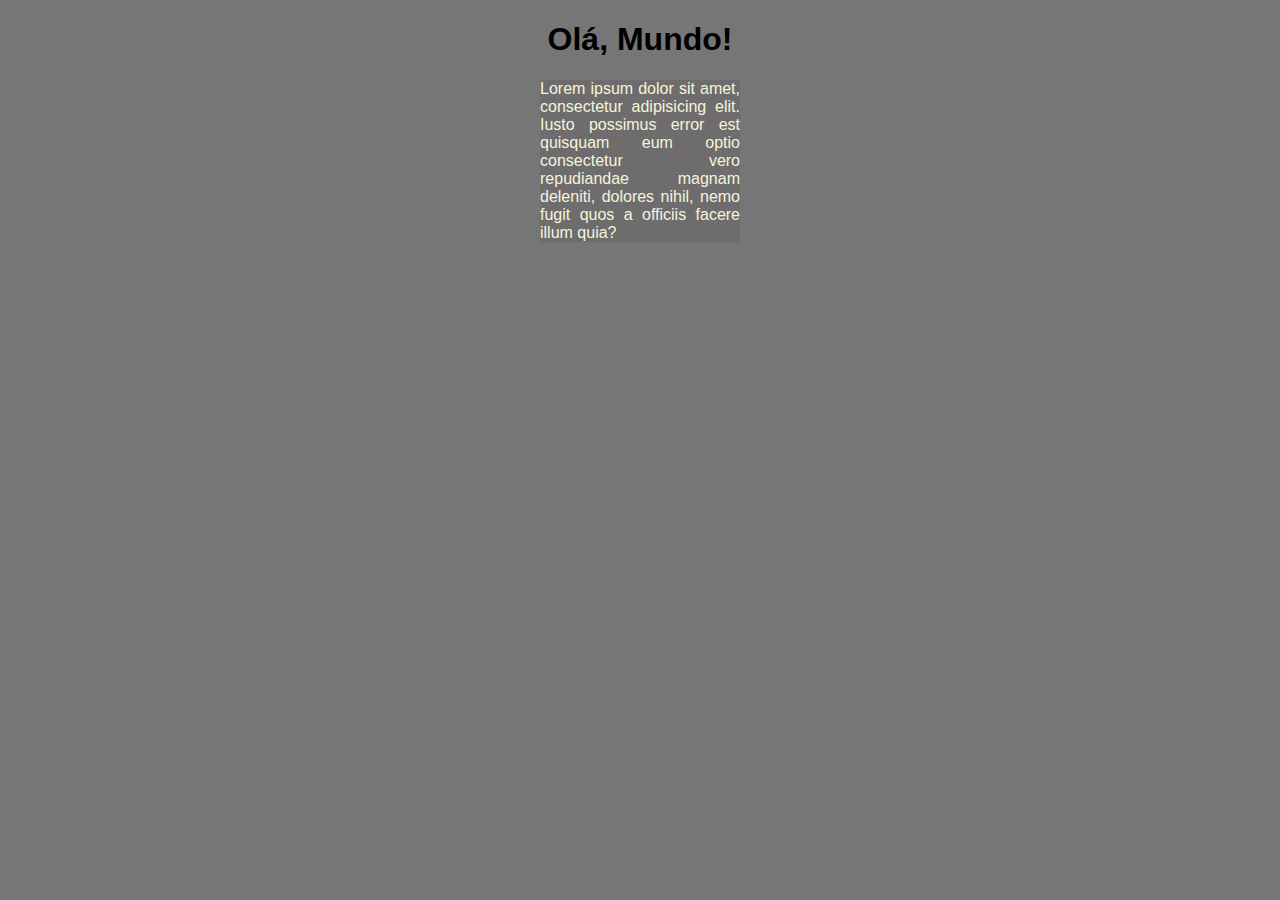
<file: moduloA/index.html>
<!DOCTYPE html>
<html lang="pt-br">
<head>
    <meta charset="UTF-8">
    <meta http-equiv="X-UA-Compatible" content="IE=edge">
    <meta name="viewport" content="width=device-width, initial-scale=1.0">
    <link rel="stylesheet" href="style.css">
    <title>aula de java Modulo A</title>
</head>
<body>

    <header>
        <h1>Olá, Mundo!</h1>
        <p>Lorem ipsum dolor sit amet, consectetur adipisicing elit. Iusto possimus error est quisquam eum optio consectetur vero repudiandae magnam deleniti, dolores nihil, nemo fugit quos a officiis facere illum quia?</p>
    </header>
    <script>
        window.alert('Minha primeira mensagem');
        window.confirm('Está gostando de JavaScript');
        window.prompt('Digite seu nome');
    </script>
    
</body>
</html>
</file>
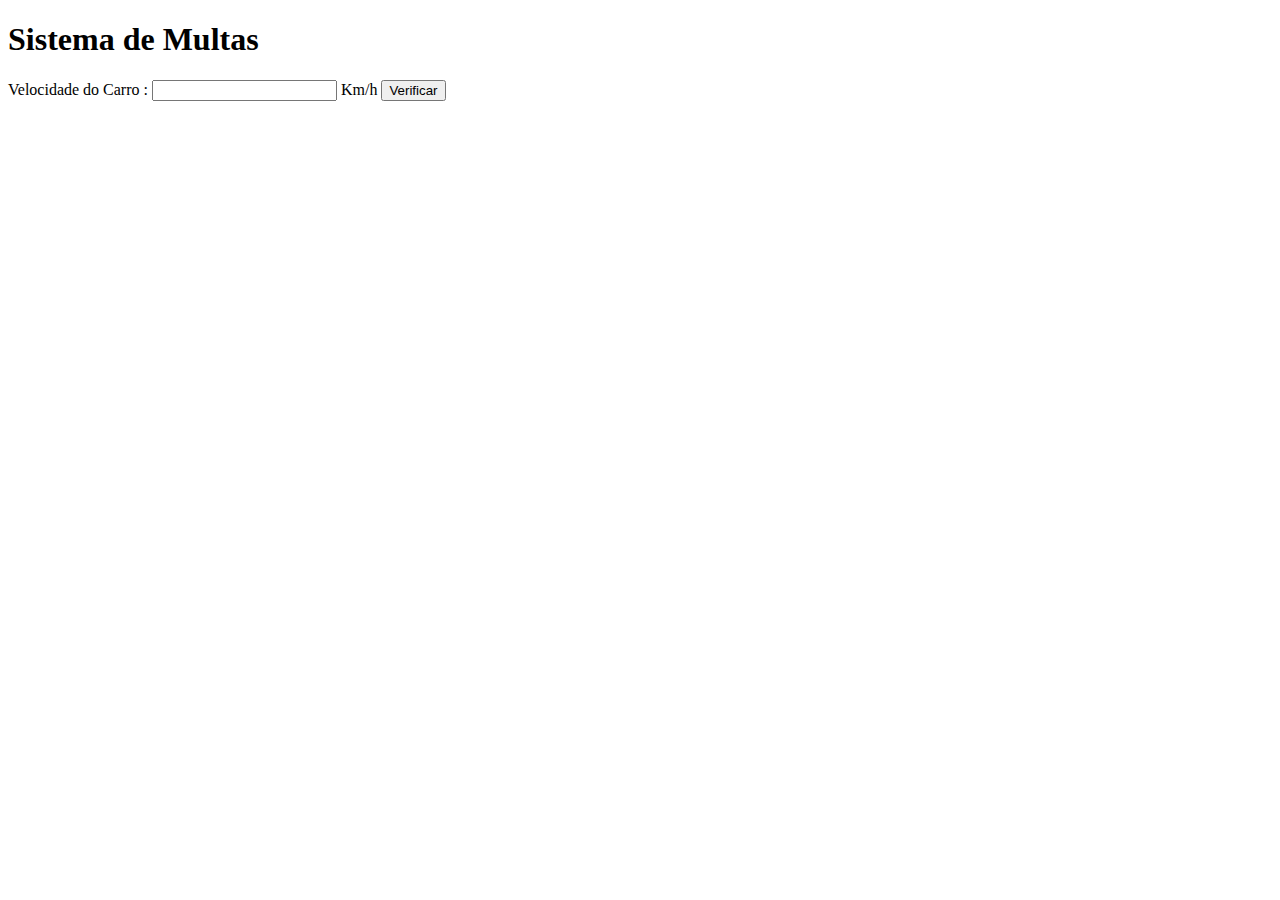
<file: ModuloC/multas/index.html>
<!DOCTYPE html>
<html lang="pt-br">
<head>
    <meta charset="UTF-8">
    <meta http-equiv="X-UA-Compatible" content="IE=edge">
    <meta name="viewport" content="width=device-width, initial-scale=1.0">
    <title>Document</title>
</head>
<body>
    <h1>Sistema de Multas</h1>
    Velocidade do Carro : <input type="number" name="txtvel" id="txtvel"> Km/h 
    <input type="button" value="Verificar" onclick="calcular()">

      <div id="res"></div> 

    <script>

        function calcular() {
            var txtv = window.document.querySelector('input#txtvel')
            var res = window.document.querySelector('div#res')
            var vel = Number(txtv.value)
            res.innerHTML = ` <p> Sua velocidade atual é de ${vel} Km/h </p>`
            if(vel > 60){
                res.innerHTML += `<p> Voce está <strong>MULTADO</strong> por excesso de velocidade!</p>`
            } else{
                res.innerHTML += `<p> Dirija com segurança </p>`

            }

        }
    </script>

    
</body>
</html>
</file>
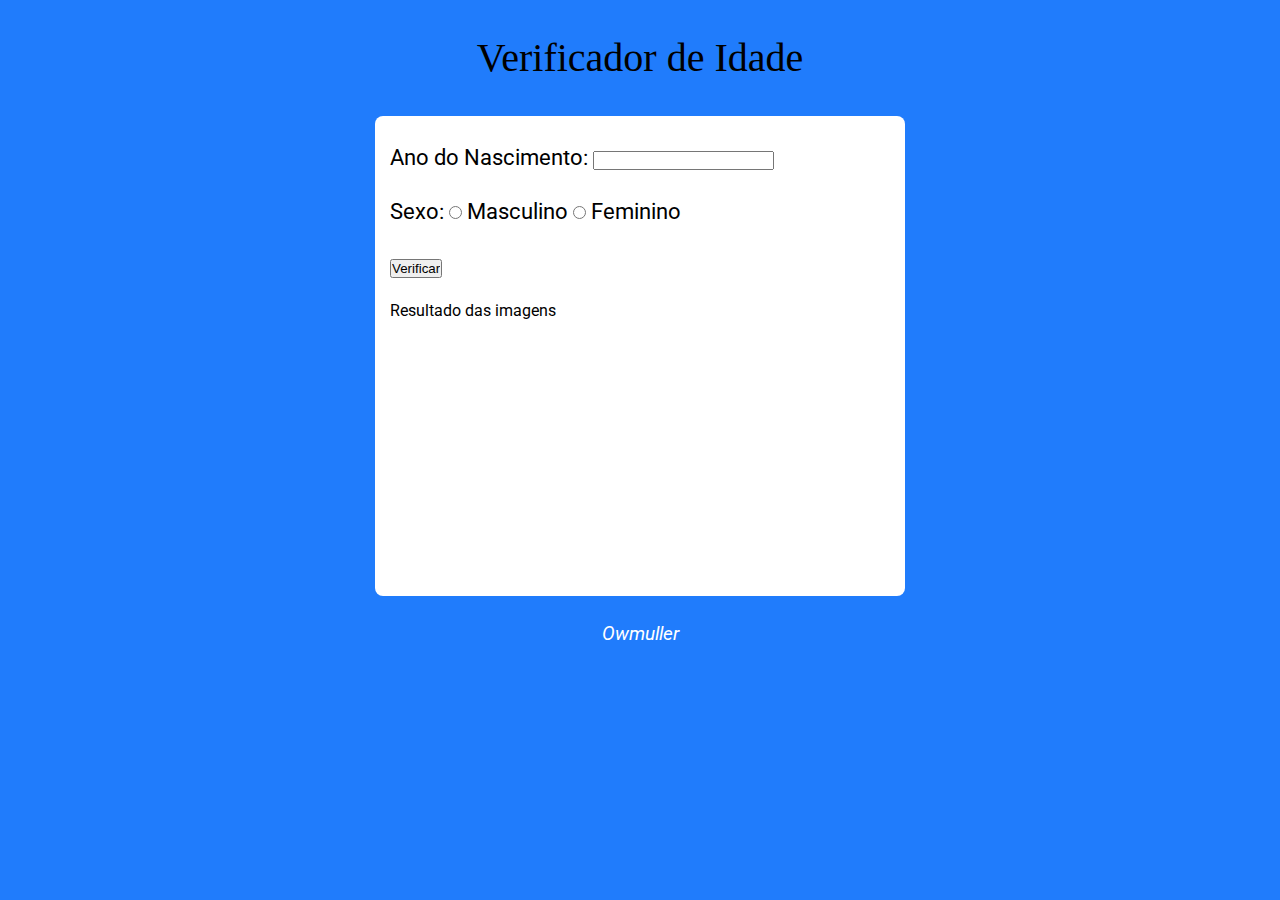
<file: exercicio/desafio/d004/index.html>
<!DOCTYPE html>
<html lang="pt-br">
<head>
    <meta charset="UTF-8">
    <meta http-equiv="X-UA-Compatible" content="IE=edge">
    <meta name="viewport" content="width=device-width, initial-scale=1.0">
    <link rel="stylesheet" href="style.css">
    <title>Verificador de Idade</title>
</head>
<body>
    <h1>Verificador de Idade</h1>

    <main>
        <div>
        <p>Ano do Nascimento: <input type="number" name="txtano" id="txtano"></p>

        <p>Sexo: 
             <input type="radio" name="radsex" id="masc"> <label for="masc">Masculino</label>
             <input type="radio" name="radsex" id="femi"> <label for="femi">Feminino</label> 
        </p>
        <p><input type="button" value="Verificar" onclick="verificar()"></p>

        </div>
        <div id="res"> Resultado das imagens </div>


      

    </main>


    <footer>
        
        <a href="#">Owmuller</a>

    </footer>

    <script src="script.js"></script>
    
</body>
</html>
</file>
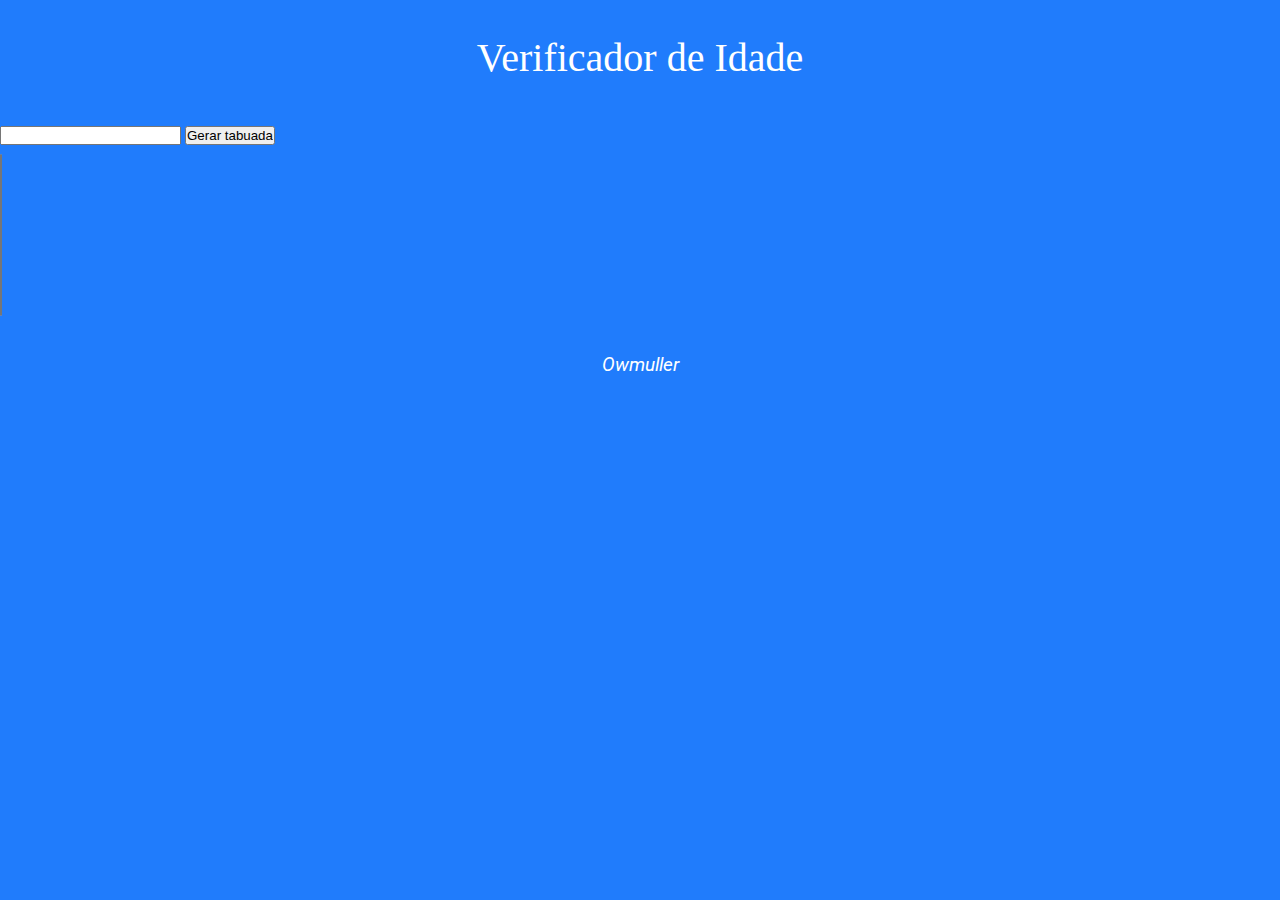
<file: exercicio/desafio/d005/index.html>
<!DOCTYPE html>
<html lang="pt-br">
<head>
    <meta charset="UTF-8">
    <meta http-equiv="X-UA-Compatible" content="IE=edge">
    <meta name="viewport" content="width=device-width, initial-scale=1.0">
    <link rel="stylesheet" href="style.css">
    <title>Verificador de Idade</title>
</head>
<body>
    <header>
        <h1>Verificador de Idade</h1>
    </header>

    <input class="form-control mb-3" type="number" name="num" id="nu1">
    <input type="button" class="btn btn-dark p-2" value="Gerar tabuada" onclick="tabuada()"></input> 
  </div>
  <div class="card-footer text-muted">
    <select class="form-select text-center fs-1 " name="tabuada" id="seltab" size="10"></select>
  </div>

    <footer>
        
        <a href="#">Owmuller</a>

    </footer>

    <script src="script.js"></script>
    
</body>
</html>
</file>
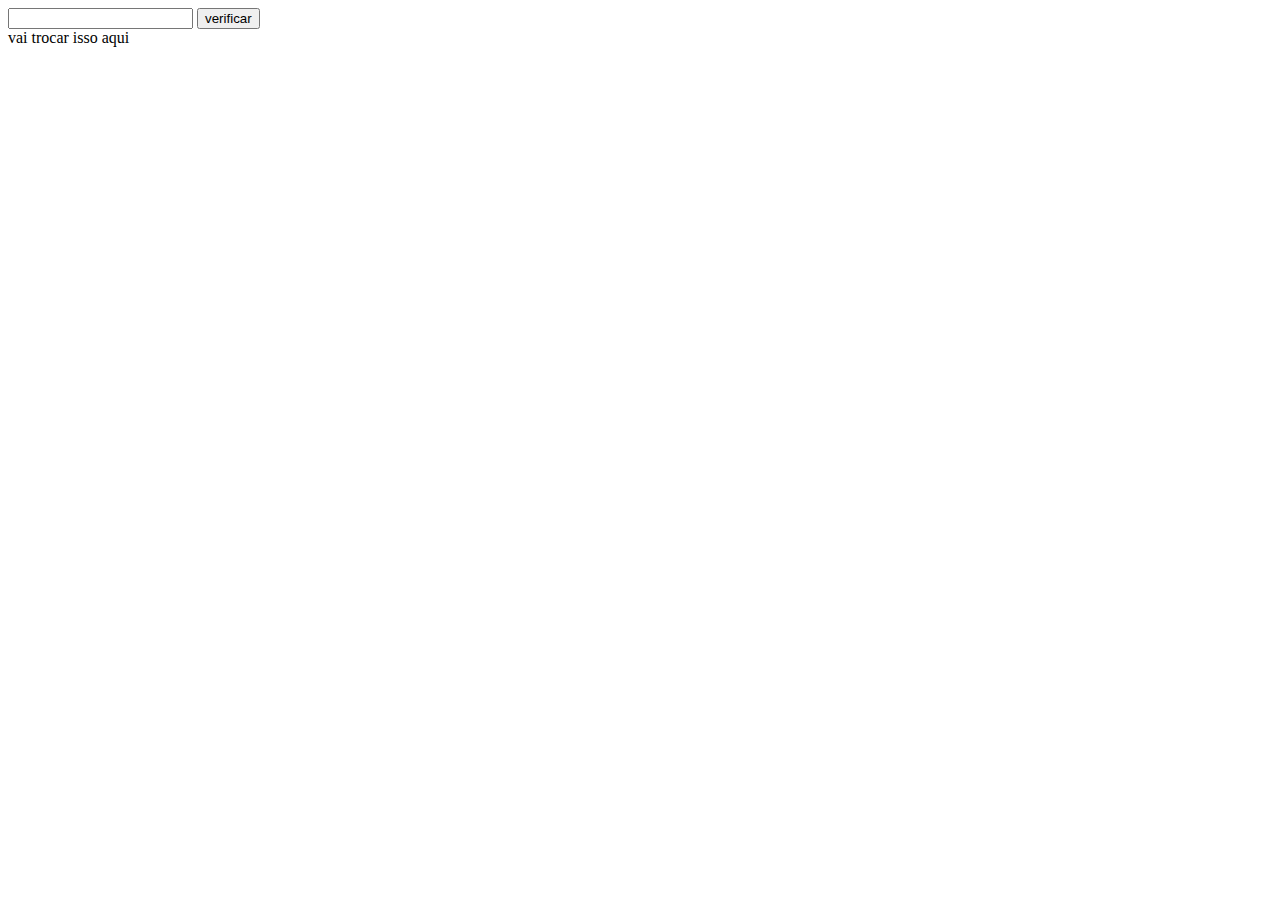
<file: exercicio/desafio/ex006/index.html>
<!DOCTYPE html>
<html lang="pt-br">
<head>
    <meta charset="UTF-8">
    <meta http-equiv="X-UA-Compatible" content="IE=edge">
    <meta name="viewport" content="width=device-width, initial-scale=1.0">
    <title>tabuada</title>
</head>
<body>
        <input type="number" name="numero" id="valor">
        <input type="button" value="verificar" onclick="calcular()">
    
    
    <div id="=resultado"> vai trocar isso aqui </div>

    <script src="script.js"></script>
</body>
</html>
</file>
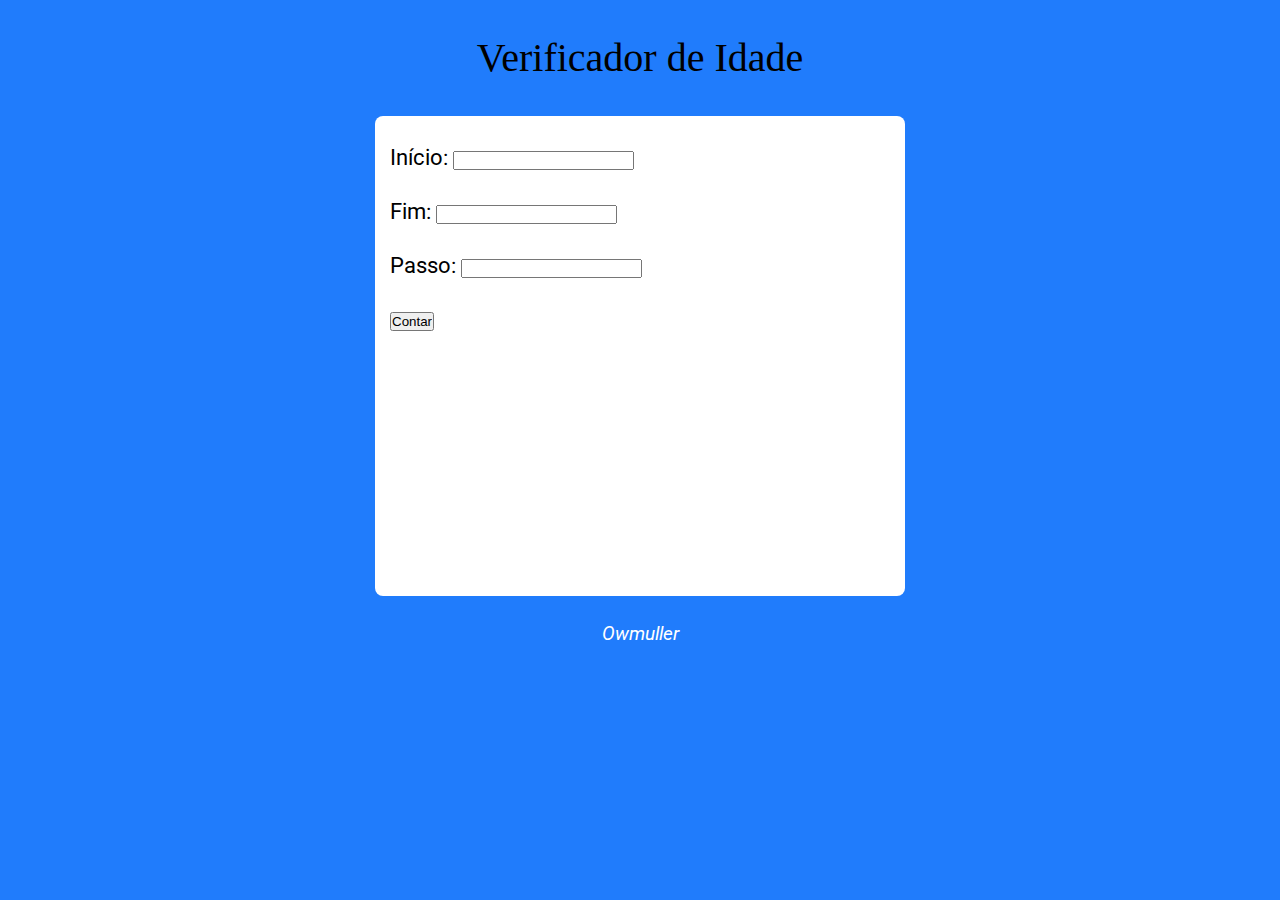
<file: ModuloD/exercicios/ex004/index.html>
<!DOCTYPE html>
<html lang="pt-br">
<head>
    <meta charset="UTF-8">
    <meta http-equiv="X-UA-Compatible" content="IE=edge">
    <meta name="viewport" content="width=device-width, initial-scale=1.0">
    <link rel="stylesheet" href="style.css">
    <title>Verificador de Idade</title>
</head>
<body>
    <h1>Verificador de Idade</h1>

    <main>
        <div>
        <p>Início: <input type="number" name="inicio" id="txti"></p>

        <p>Fim: <input type="number" name="fim" id="txtf"></p>

        <p>Passo: <input type="number" name="passo" id="txtp"></p>

    
        <p><input type="button" value="Contar" onclick="contar()"></p>

        </div>
        <div id="res">  </div>


      

    </main>


    <footer>
        
        <a href="#">Owmuller</a>

    </footer>

    <script src="script1.js"></script>
    
</body>
</html>
</file>
<file: moduloA/style.css>
@charset "UTF-8";
body{
    background-color: rgb(119, 118, 118);
}

header{
    font-family: 'Lucida Sans', 'Lucida Sans Regular', 'Lucida Grande', 'Lucida Sans Unicode', Geneva, Verdana, sans-serif;
    text-align: center;
}

p{
    background-color: rgba(80, 73, 73, 0.226);
    margin: auto;
    max-width: 200px;
    text-align: justify;
    color: beige;
    
}
</file>
<file: exercicio/desafio/d004/style.css>
@charset  "UTF-8";

@import url('https://fonts.googleapis.com/css2?family=Permanent+Marker&family=Roboto:wght@100&display=swap');

@import url('https://fonts.googleapis.com/css2?family=Roboto:wght@100&display=swap');

*{
    padding: 0px;
    margin: 0px;
    

}

:root{
    --cor01:rgb(32, 124, 252);
    --font-titulo:'Permanent Marker', cursive;
    --font-padrao:'Roboto', sans-serif;
}

h1{
    font-family: var(--font-titulo);
    font-weight: normal;
    font-size: 2.5em;
    text-align: center;
    padding: 10px;
}


main{
    background-color: white;
    height: 450px;
    width: 500px;
    padding: 15px;
    margin: auto;
    border-radius: 8px;
}
body{
    background-color: var(--cor01);
    font-family: var(--font-padrao);
    line-height: 2.4;
    
    

}

div > p{
    font-size: 1.4em;
}



footer > a {
    text-decoration: none;
    color: white;
}

a:hover{
    text-decoration: underline;
}

footer{
    text-align: center;
    padding: 15px;
    font-size: 1.2em;
    font-style: italic;

}
</file>
<file: exercicio/desafio/d005/style.css>
@charset  "UTF-8";

@import url('https://fonts.googleapis.com/css2?family=Permanent+Marker&family=Roboto:wght@100&display=swap');

@import url('https://fonts.googleapis.com/css2?family=Roboto:wght@100&display=swap');

*{
    padding: 0px;
    margin: 0px;
    

}

header{
    color: white;
}

:root{
    --cor01:rgb(32, 124, 252);
    --font-titulo:'Permanent Marker', cursive;
    --font-padrao:'Roboto', sans-serif;
}

h1{
    font-family: var(--font-titulo);
    font-weight: normal;
    font-size: 2.5em;
    text-align: center;
    padding: 10px;
}


main{
    background-color: white;
    height: 450px;
    width: 500px;
    padding: 15px;
    margin: auto;
    border-radius: 8px;
}
body{
    background-color: var(--cor01);
    font-family: var(--font-padrao);
    line-height: 2.4;
    
    

}

div > p{
    font-size: 1.4em;
}



footer > a {
    text-decoration: none;
    color: white;
}

a:hover{
    text-decoration: underline;
}

footer{
    text-align: center;
    padding: 15px;
    font-size: 1.2em;
    font-style: italic;

}
</file>
<file: ModuloD/exercicios/ex004/style.css>
@charset  "UTF-8";

@import url('https://fonts.googleapis.com/css2?family=Permanent+Marker&family=Roboto:wght@100&display=swap');

@import url('https://fonts.googleapis.com/css2?family=Roboto:wght@100&display=swap');

*{
    padding: 0px;
    margin: 0px;
    

}

:root{
    --cor01:rgb(32, 124, 252);
    --font-titulo:'Permanent Marker', cursive;
    --font-padrao:'Roboto', sans-serif;
}

h1{
    font-family: var(--font-titulo);
    font-weight: normal;
    font-size: 2.5em;
    text-align: center;
    padding: 10px;
}


main{
    background-color: white;
    height: 450px;
    width: 500px;
    padding: 15px;
    margin: auto;
    border-radius: 8px;
}
body{
    background-color: var(--cor01);
    font-family: var(--font-padrao);
    line-height: 2.4;
    
    

}

div > p{
    font-size: 1.4em;
}



footer > a {
    text-decoration: none;
    color: white;
}

a:hover{
    text-decoration: underline;
}

footer{
    text-align: center;
    padding: 15px;
    font-size: 1.2em;
    font-style: italic;

}
</file>
